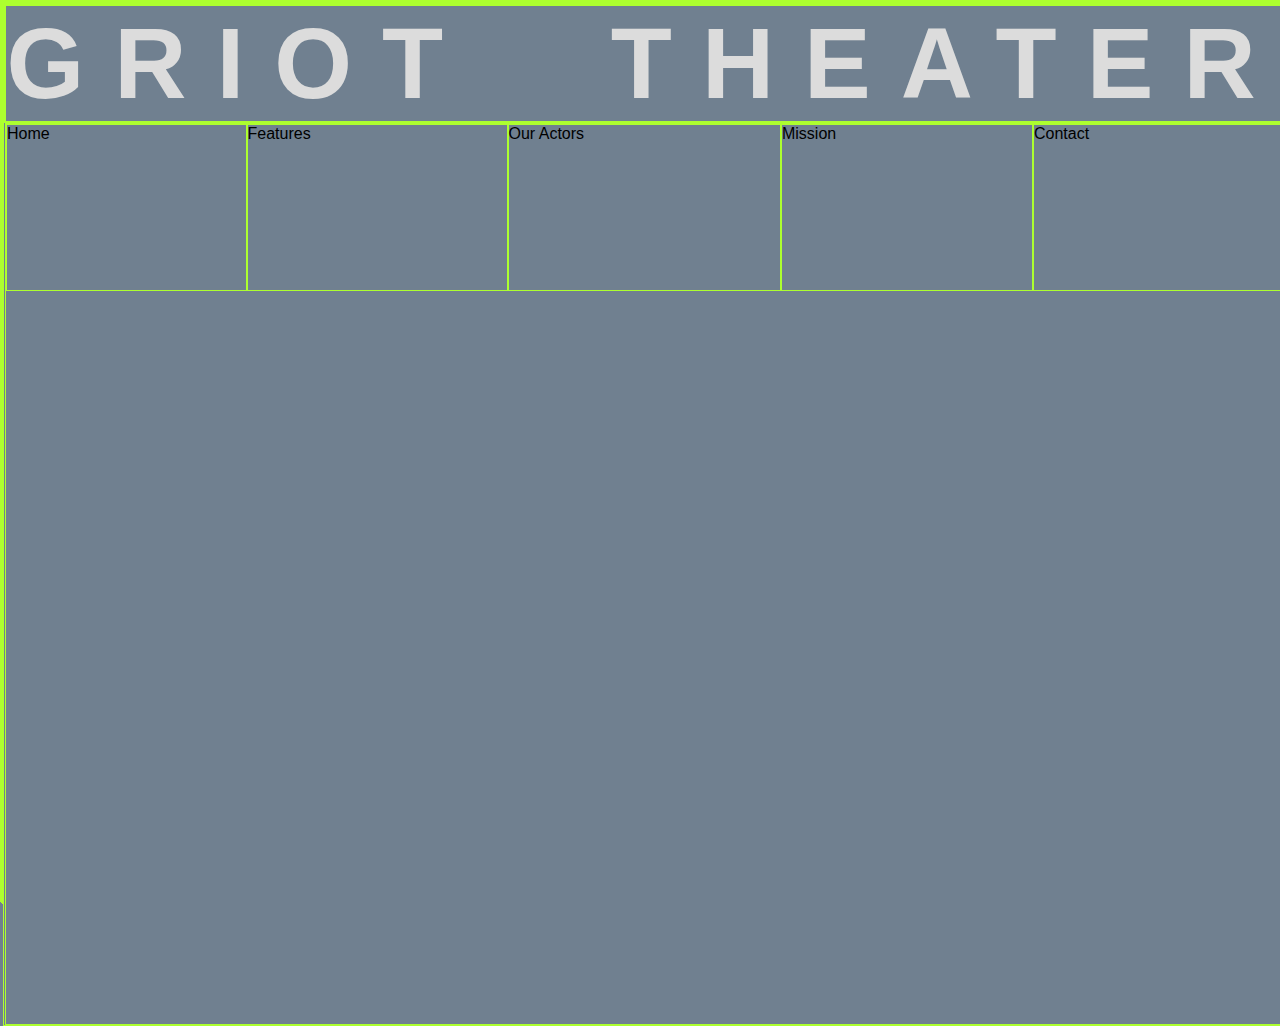
<file: index.html>
<!DOCTYPE html>
<html lang="en">
<head>
    <meta charset="UTF-8">
    <meta name="viewport" content="width=device-width, initial-scale=1.0">
    <title>Griot Theater Page</title>
    <link rel="stylesheet" href="css\main.css">
</head>
<body>
    <div class="flex-container">
        <!-- <img src="images\theater-image-background.png" alt=""> -->

        <div class="header">
            <div class="title">
                <h1>Griot Theater</h1>
            </div>
            <div class="flex-container"  class="nav">
                <div "flex-item flex-item1">Home</div>
                <div "flex-item flex-item2">Features</div>
                <div "flex-item flex-item3">Our Actors</div>
                <div "flex-item flex-item4">Mission</div>
                <div "flex-item flex-item5">Contact</div>
            </div>
        </div>

        <div class="main">
            <div class="content-h3">
                <h3>Featuring this month</h3>
            </div>
            <div class="content1">
                <h2>A Raisin In The Sun</h2>
                <p>April 6, 2020 - March 20, 2020</p>
                <p>Griot Theatre 233 State St Chicago,IL</p>p>
                <p>$75</p>
            </div>
            <div class="content2">
                <h2>A Raisin In The Sun</h2>
                <p>April 6, 2020 - March 20, 2020</p>
                <p>Griot Theatre 233 State St Chicago,IL</p>p>
                <p>$75</p>
            </div>
            <div class="content3">
                <h2>A Raisin In The Sun</h2>
                <p>April 6, 2020 - March 20, 2020</p>
                <p>Griot Theatre 233 State St Chicago,IL</p>p>
                <p>$75</p>
            </div>
        </div>

        <div class="footer-container">
            <div><f-item1>map</f-item1></div>
            <div><f-item2>info</f-item2></div>
            <div><f-item3>social</f-item3></div>
        </div>

    </div>
</body>
</html>
</file>
